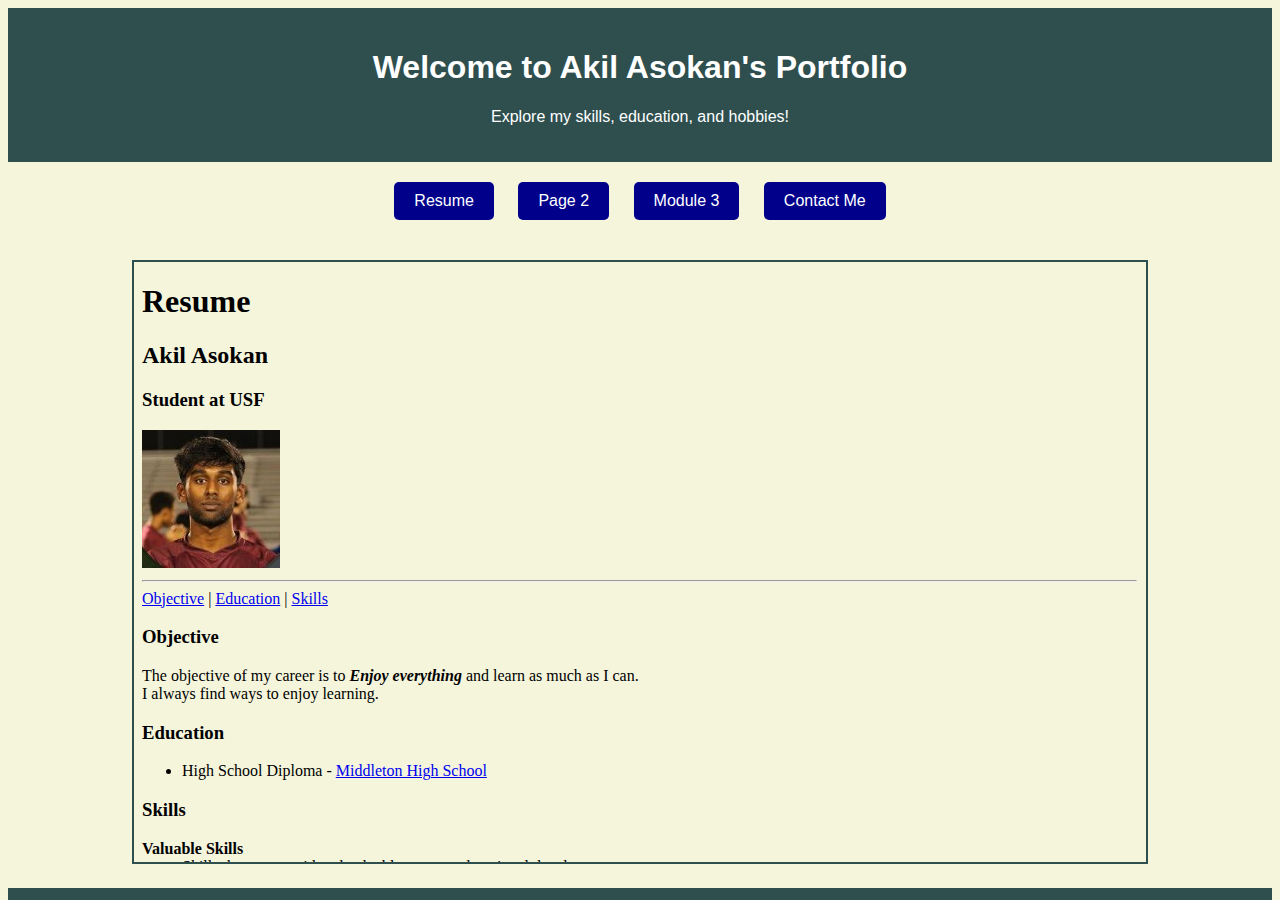
<file: index.html>
<!DOCTYPE html>
<html lang="en">
<head>
    <meta charset="UTF-8">
    <meta name="viewport" content="width=device-width, initial-scale=1.0">
    <title>iFrame Test</title>
    <style>
        /* Remove default margins and padding */
        * {
            margin: 0;
            padding: 0;
            box-sizing: border-box;
        }

        html, body {
            height: 100%; /* Full height */
            width: 100%; /* Full width */
            overflow: hidden; /* Prevent scrolling */
        }

        body {
            display: flex;
            justify-content: center;
            align-items: center;
            background-color: #f9f7f4; /* Optional background color */
        }

        iframe {
            width: 100%; /* Full width of the screen */
            height: 100%; /* Full height of the screen */
            border: none;
        }
    </style>
</head>
<body>

    <iframe src="home.html" name="rightside"></iframe>

</body>
</html>
</file>
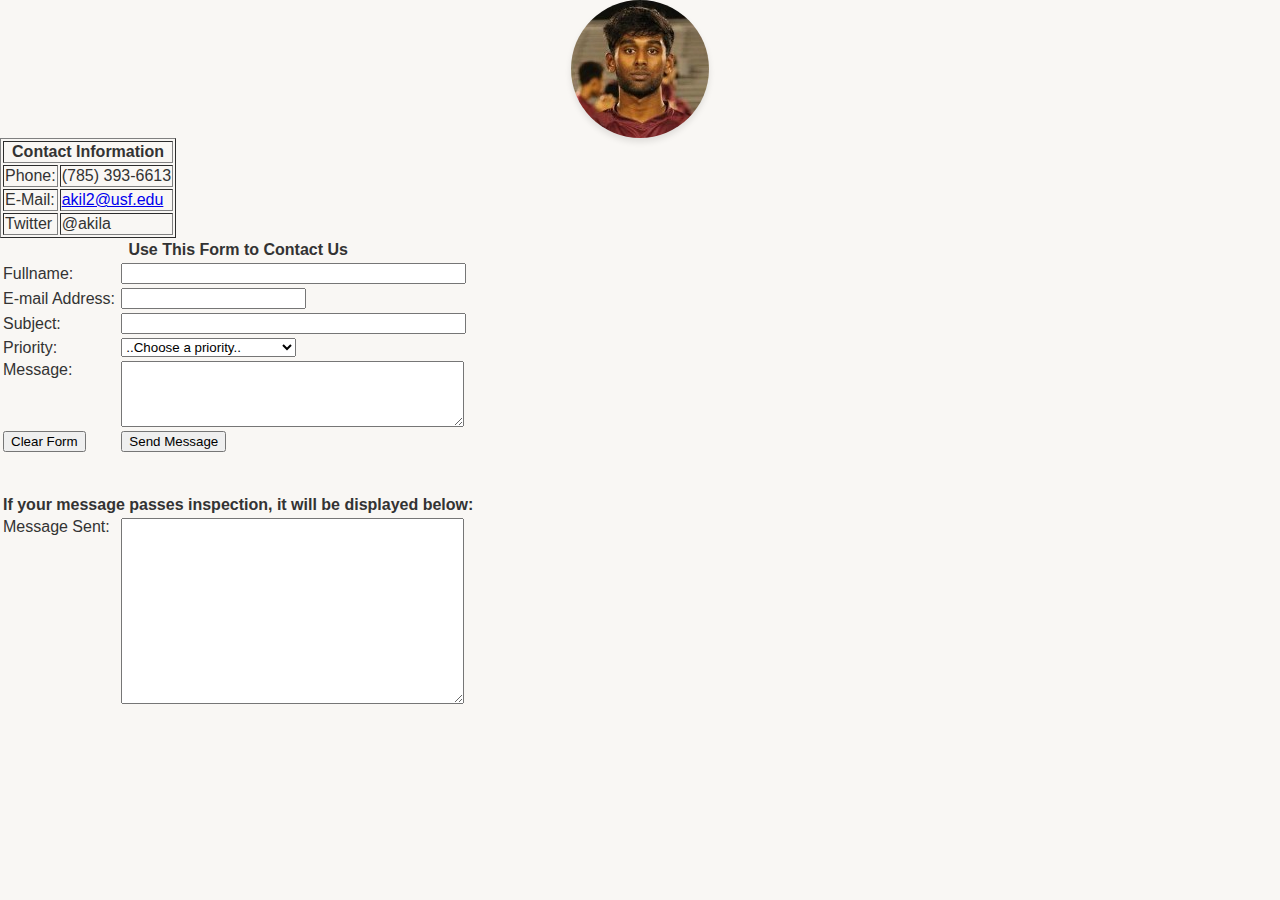
<file: contact.html>
<html>

<head>
<link rel="stylesheet" href="styles.css" />

<script>
function processForm()
{
	var e = document.thisForm.fullname.value + "\n" + document.thisForm.email.value
	e = e + "\n\n" + document.thisForm.subject.value + "\n"

	var p = ""
	switch(document.thisForm.priority.value)
	{
		case "none":
		    p = "No priority selected..."
		    break
		case "urgent":
		    p = "URGENT: Must be serious!"
		    break
		case "high":
		    p = "Pretty darn IMPORTANT!"
                    break
		case "medium":
		    p = "Kind of important."
		    break
		case "low":
                    p = "Not important at all."
                    break
		case "spam":
		    p = "Once you've read all your spam..."
		    break
	}
	e = e + "Priority: " + p + "\n\n" + document.thisForm.message.value
	
	document.thisForm.sentMessage.value = e
}
</script>

</head>

<body bgcolor="beige">
<img src="akil.jpg" alt="Akil's Picture" />


<table border>
<tr><th colspan="2">Contact Information</th></tr>
<tr><td>Phone:</td>	<td>(785) 393-6613</td></tr>
<tr><td>E-Mail:</td>	<td><a href="mailto:akil2@usf.edu">akil2@usf.edu</a></td></tr>
<tr><td>Twitter</td>	<td>@akila</td> </tr>
</table>


<form name="thisForm">
<table>

<tr>
<th colspan="2">Use This Form to Contact Us</th>
</tr>

<tr>
<td>Fullname: </td>	<td><input type="text" size="40" name="fullname"> </td>
</tr>

<tr>
<td>E-mail Address: </td>	<td><input type="text" size"40" name="email" ></td>
</tr>

<tr>
<td>Subject: </td>	<td><input type="text" size="40" name="subject" ></td>

<tr>
<td>Priority: </td>

<td>
<select name="priority" id="priority" >
	<option value="none">..Choose a priority..</option>
	<option value="urgent">URGENT!</option>
	<option value="high">High</option>
	<option value="medium">Medium</option>
	<option value="low">Low</option>
	<option value="spam">Read after reading Spam!</option>
</select>
</td>
</tr>

<tr>
<td valign="top">Message: </td>	<td><textarea name="message" rows="4" cols="40"></textarea></td>
</tr>

<tr>
<td><input type="reset" value="Clear Form"></td>
<td><input type="button" value="Send Message" onClick="foo()"></td>
</tr>

<tr> <td><br><br></td>
</tr>

<tr>
<th colspan="2">If your message passes inspection, it will be displayed below:</th>
</tr>

<tr>
<td valign="top">Message Sent:</td>
<td><textarea name="sentMessage" rows="12" cols="40" readonly></textarea></td>
</tr>



</table>
</form>
</file>
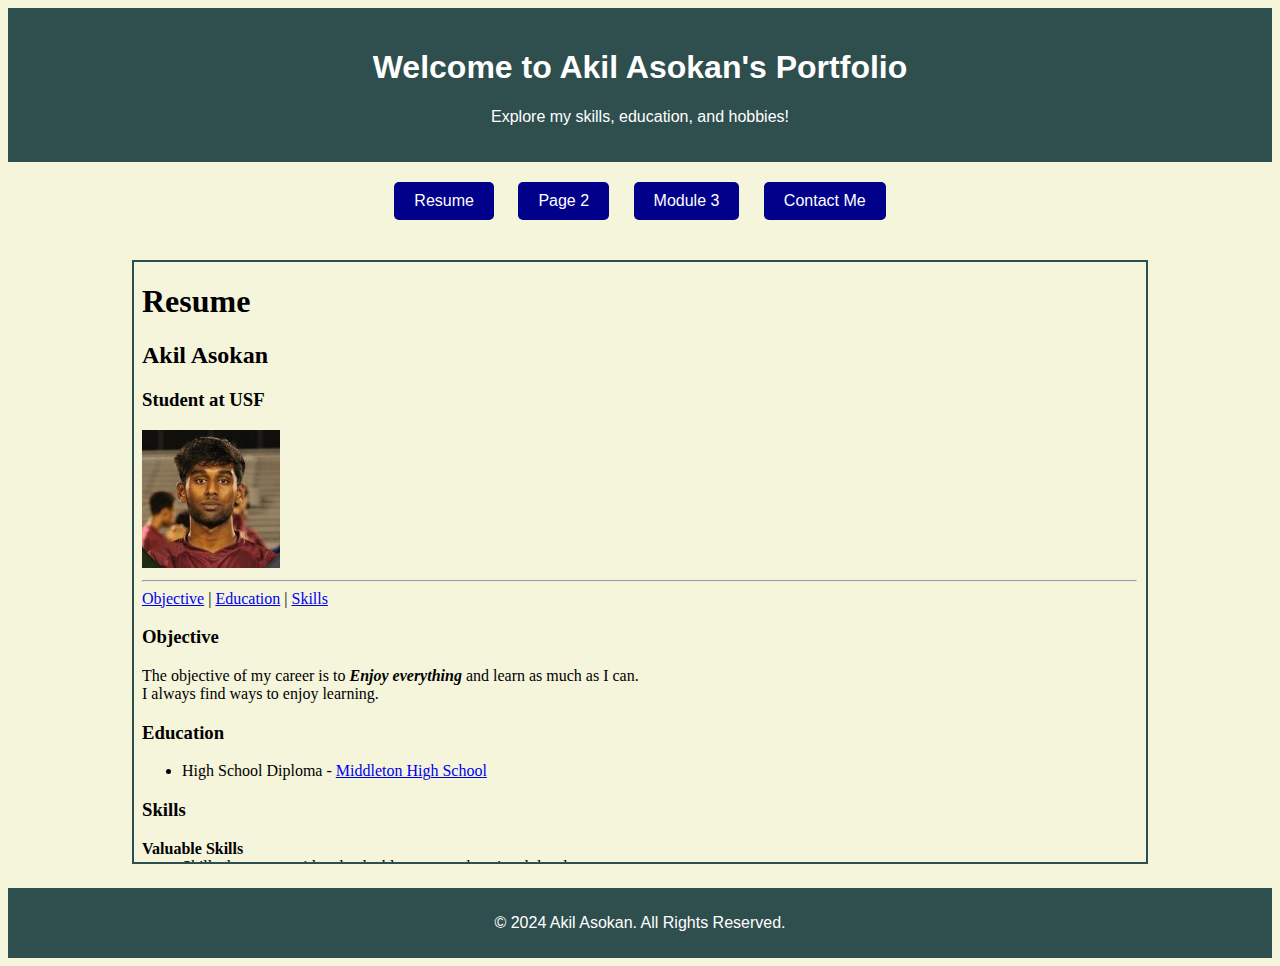
<file: home.html>
<!DOCTYPE html>
<html lang="en">
<head>
    <meta charset="UTF-8">
    <meta name="viewport" content="width=device-width, initial-scale=1.0">
    <title>Home - Akil Asokan</title>
    <style>
        body {
            background-color: beige;
            font-family: Arial, sans-serif;
            text-align: center;
        }
        header {
            background-color: darkslategray;
            color: white;
            padding: 20px;
        }
        nav {
            margin: 20px 0;
        }
        nav a {
            text-decoration: none;
            color: white;
            background-color: darkblue;
            padding: 10px 20px;
            border-radius: 5px;
            margin: 0 10px;
            display: inline-block;
        }
        nav a:hover {
            background-color: royalblue;
        }
        iframe {
            width: 80%;
            height: 600px;
            border: 2px solid darkslategray;
            margin-top: 20px;
        }
        footer {
            margin-top: 20px;
            padding: 10px;
            background-color: darkslategray;
            color: white;
        }
    </style>
</head>
<body>
    <header>
        <h1>Welcome to Akil Asokan's Portfolio</h1>
        <p>Explore my skills, education, and hobbies!</p>
    </header>

    <nav>
        <a href="resume.html" target="content-frame">Resume</a>
        <a href="page2a.html" target="content-frame">Page 2</a>
        <a href="module3.html" target="content-frame">Module 3</a>
        <a href="contact.html" target="content-frame">Contact Me</a>
    </nav>

    <iframe name="content-frame" src="resume.html"></iframe>

    <footer>
        <p>&copy; 2024 Akil Asokan. All Rights Reserved.</p>
    </footer>
</body>
</html>
</file>
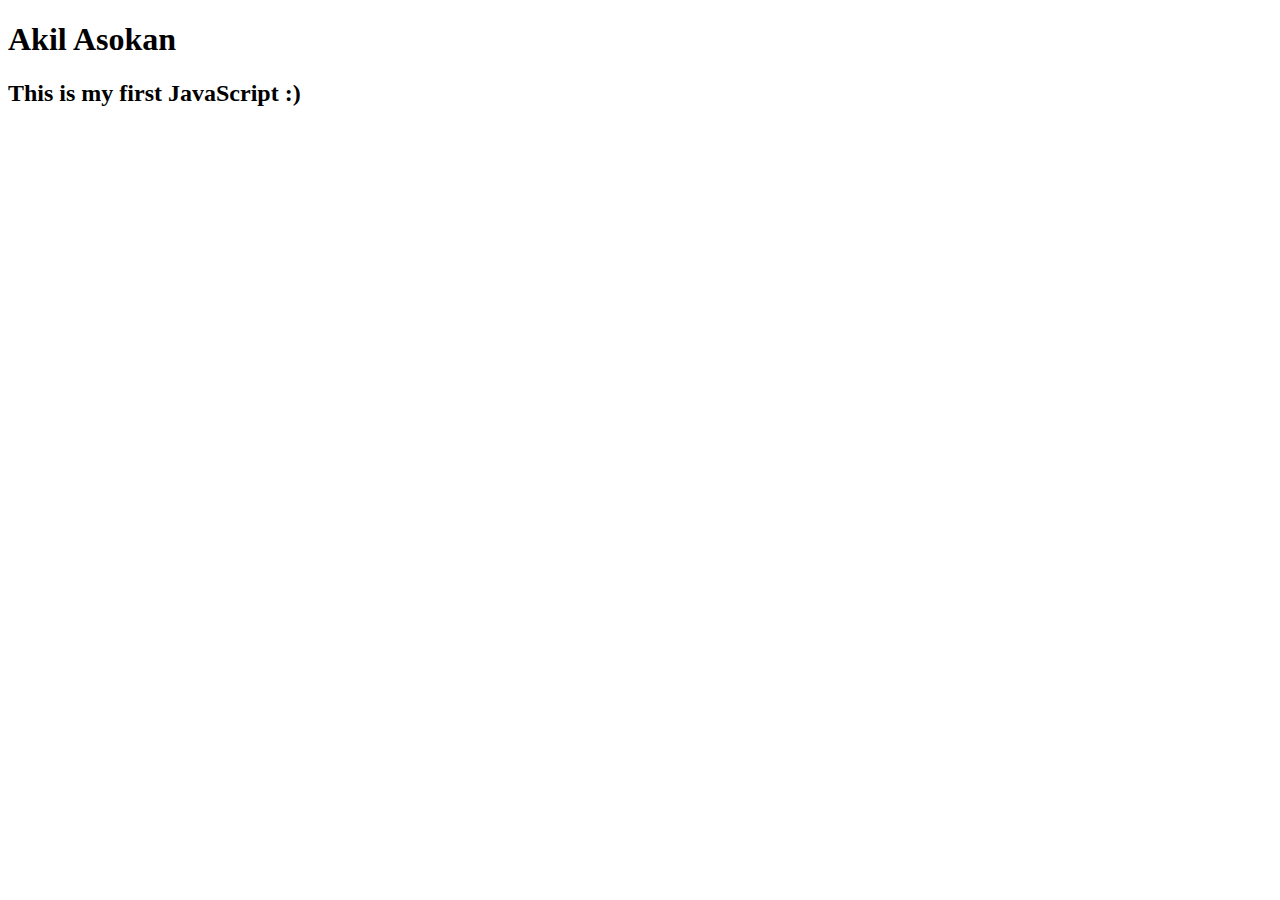
<file: Module3.html>
<!DOCTYPE html>
<html lang="en">
<head>
    <meta charset="UTF-8">
    <meta name="viewport" content="width=device-width, initial-scale=1.0">
    <title>Module 3 - JavaScript Example</title>
</head>
<body>
    <!-- Displays your name -->
    <h1>Akil Asokan</h1>
    
    <!-- Simple JavaScript -->
    <script type="text/javascript">
        document.write("<h2>This is my first JavaScript :)</h2>");
    </script>
</body>
</html>
</file>
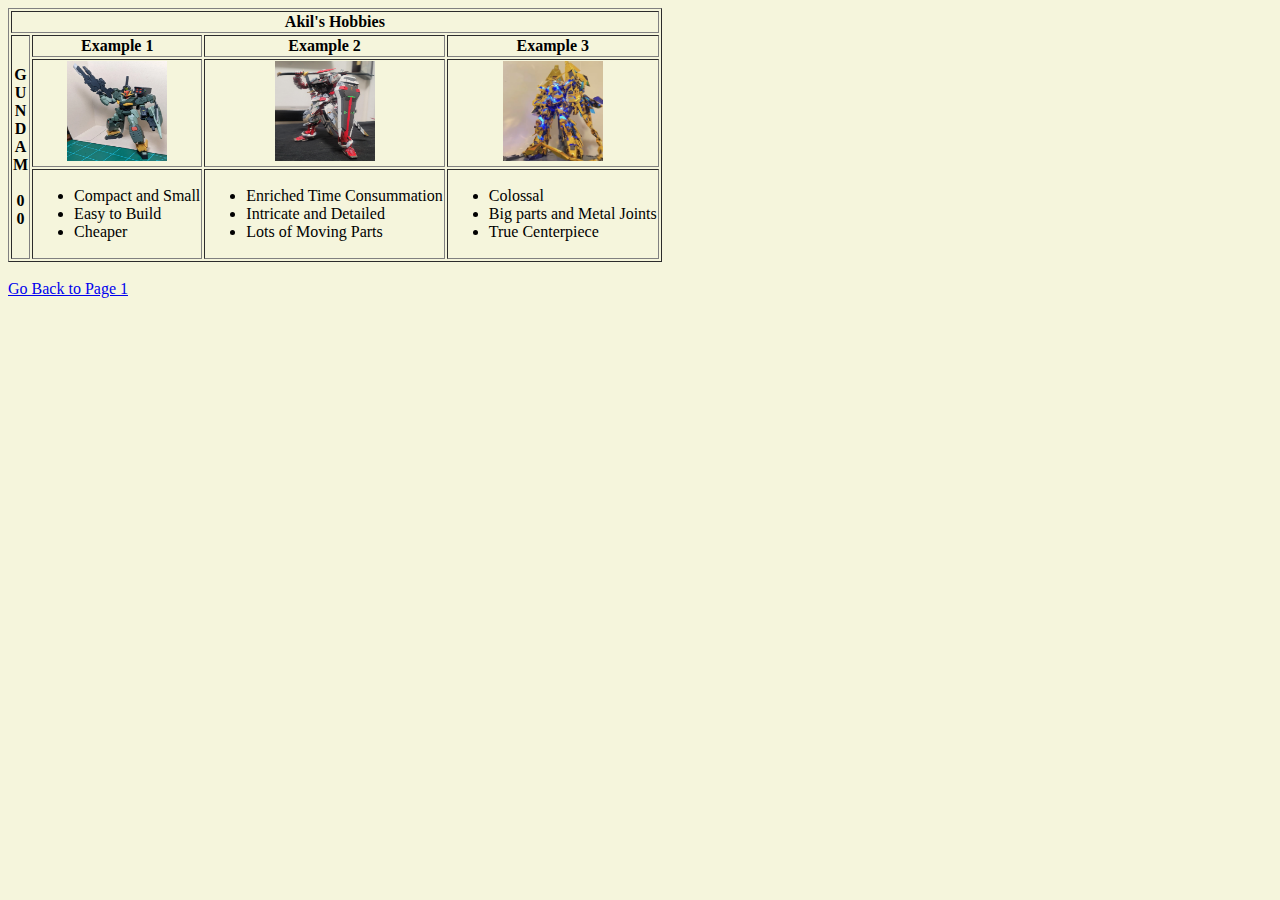
<file: page2a.html>
<!DOCTYPE html>
<html>

<head>
    <title>Awesome Hobbies</title>
</head>

<body bgcolor="beige">
    <table border="1">
        <tr>
            <th colspan="4">Akil's Hobbies</th>
        </tr>
        <tr>
            <th rowspan="3">
                G<br>U<br>N<br>D<br>A<br>M<br><br>0<br>0<br>
            </th>
            <th>Example 1</th>
            <th>Example 2</th>
            <th>Example 3</th>
        </tr>
        <tr>
            <td>
                <center>
                    <a href="highgrade.jpg" target="new">
                        <img src="highgrade.jpg" width="100" height="100">
                    </a>
                </center>
            </td>
            <td>
                <center>
                    <a href="mastergrade.jpg" target="new">
                        <img src="mastergrade.jpg" width="100" height="100">
                    </a>
                </center>
            </td>
            <td>
                <center>
                    <a href="perfectgrade.jpg" target="new">
                        <img src="perfectgrade.jpg" width="100" height="100">
                    </a>
                </center>
            </td>
        </tr>
        <tr>
            <td>
                <ul>
                    <li>Compact and Small</li>
                    <li>Easy to Build</li>
                    <li>Cheaper</li>
                </ul>
            </td>
            <td>
                <ul>
                    <li>Enriched Time Consummation</li>
                    <li>Intricate and Detailed</li>
                    <li>Lots of Moving Parts</li>
                </ul>
            </td>
            <td>
                <ul>
                    <li>Colossal</li>
                    <li>Big parts and Metal Joints</li>
                    <li>True Centerpiece</li>
                </ul>
            </td>
        </tr>
    </table>

    <br>
    <a href="resume.html">Go Back to Page 1</a>
</body>

</html>
</file>
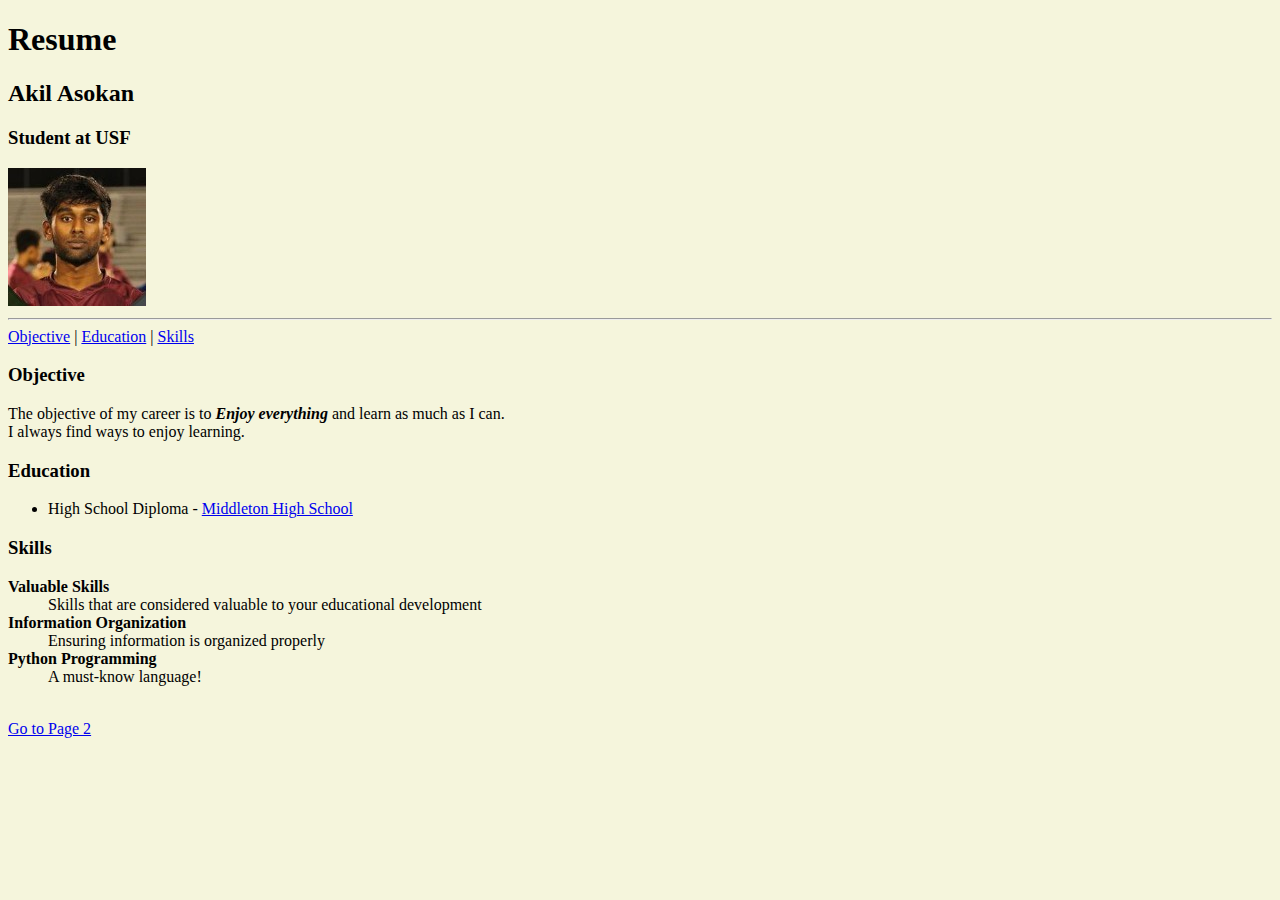
<file: resume.html>
<!DOCTYPE html>
<html>
<head>
    <title>My Resume</title>
    <style>
        body {
            background-color: beige;
        }
    </style>
</head>
<body>

<h1>Resume</h1>
<h2>Akil Asokan</h2>
<h3>Student at USF</h3>
<img src="akil.jpg" alt="Akil's Picture">

<hr>

<!-- Navigation Links -->
<nav>
    <a href="#objective">Objective</a> | 
    <a href="#education">Education</a> | 
    <a href="#skills">Skills</a>
</nav>

<!-- Objective Section -->
<h3 id="objective">Objective</h3>
<p>The objective of my career is to <b><i>Enjoy everything</i></b> and learn as much as I can.<br>
I always find ways to enjoy learning.</p>

<!-- Education Section -->
<h3 id="education">Education</h3>
<ul>
    <li>High School Diploma - 
        <a href="https://www.hillsboroughschools.org/middleton" target="_blank">Middleton High School</a>
    </li>
</ul>

<!-- Skills Section -->
<h3 id="skills">Skills</h3>
<dl>
    <dt><b>Valuable Skills</b></dt>
    <dd>Skills that are considered valuable to your educational development</dd>

    <dt><b>Information Organization</b></dt>
    <dd>Ensuring information is organized properly</dd>

    <dt><b>Python Programming</b></dt>
    <dd>A must-know language!</dd>
</dl>

<br>
<a href="page2a.html">Go to Page 2</a>
<br>

</body>
</html>
</file>
<file: styles.css>
/* General Styles */
body {
    margin: 0;
    font-family: Arial, sans-serif;
    background-color: #f9f7f4;
    color: #333;
    text-align: center;
}

/* Header Styles */
header {
    background-color: #2c3e50;
    color: white;
    padding: 20px 0;
    margin-bottom: 20px;
    box-shadow: 0 4px 6px rgba(0, 0, 0, 0.1);
}

header h1 {
    margin: 0;
    font-size: 2.5em;
    font-weight: bold;
}

header p {
    margin: 10px 0 0;
    font-size: 1.2em;
    font-style: italic;
}

/* Navigation Styles */
nav {
    margin: 20px 0;
}

nav a {
    text-decoration: none;
    color: white;
    background-color: #3498db;
    padding: 10px 15px;
    border-radius: 5px;
    margin: 0 5px;
    font-size: 1em;
    transition: background-color 0.3s;
}

nav a:hover {
    background-color: #2980b9;
}

/* Iframe Styles */
iframe {
    width: 90%;
    height: 600px;
    border: 2px solid #2c3e50;
    border-radius: 10px;
    margin: 20px 0;
    box-shadow: 0 4px 8px rgba(0, 0, 0, 0.2);
}

/* Footer Styles */
footer {
    background-color: #2c3e50;
    color: white;
    padding: 10px 0;
    margin-top: 20px;
    box-shadow: 0 -4px 6px rgba(0, 0, 0, 0.1);
}

footer p {
    margin: 0;
    font-size: 0.9em;
}

/* Image Styles */
img {
    border-radius: 50%;
    box-shadow: 0 4px 6px rgba(0, 0, 0, 0.1);
}

/* Utility Classes */
.container {
    max-width: 1200px;
    margin: 0 auto;
    padding: 0 20px;
}

.text-center {
    text-align: center;
}
</file>
